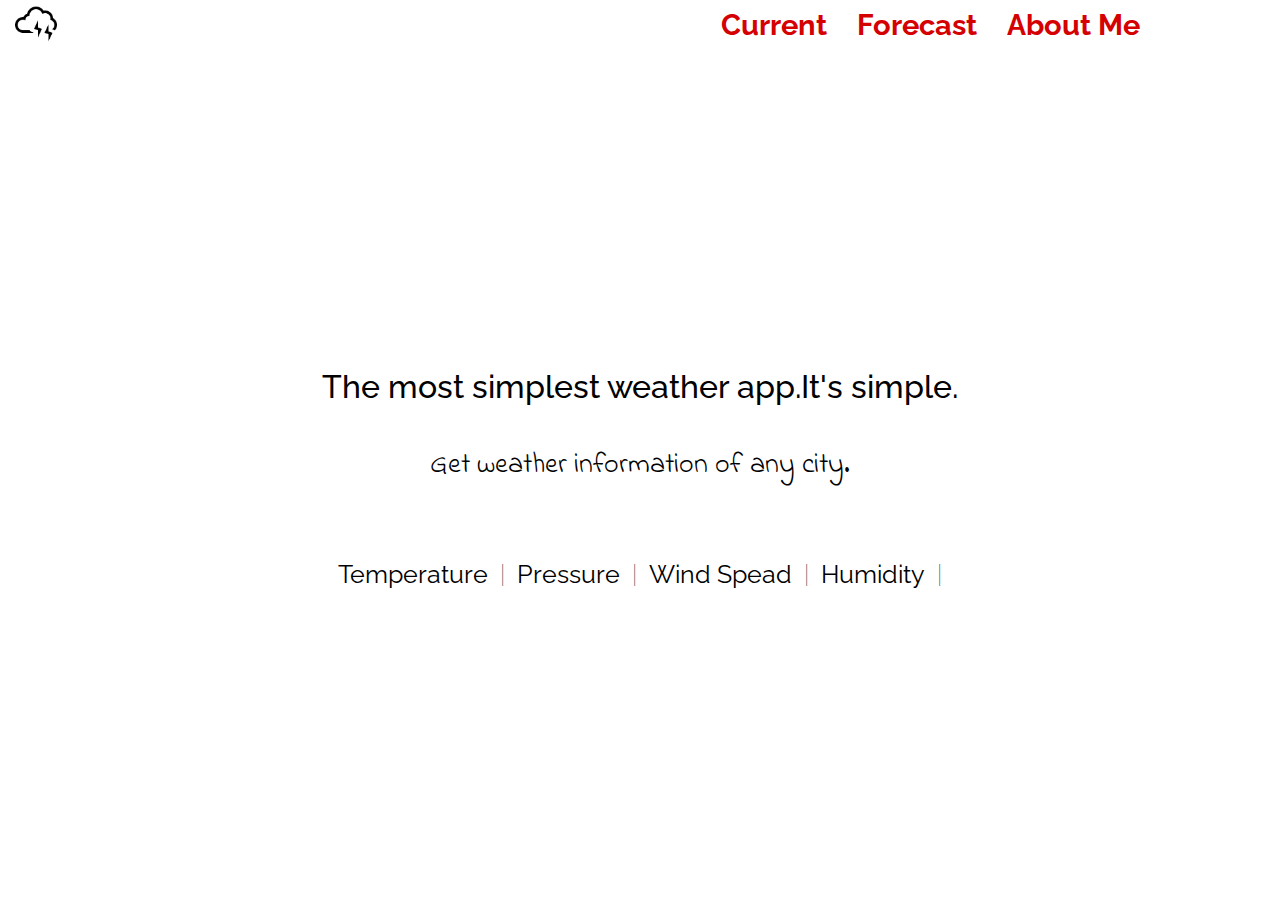
<file: index.html>
<!DOCTYPE html>
<html>
<head>
	<title>weather app</title>
  <meta name="viewport" content="width=device-width,initial-scale=1">
	<!-- bootstap css -->
	<link href="https://maxcdn.bootstrapcdn.com/bootstrap/3.3.7/css/bootstrap.min.css" rel="stylesheet" integrity="sha384-BVYiiSIFeK1dGmJRAkycuHAHRg32OmUcww7on3RYdg4Va+PmSTsz/K68vbdEjh4u" crossorigin="anonymous">
	<link rel="stylesheet" type="text/css" href="style.css">
</head>
<body>
<nav class="navbar navbar-default" id="nav_bar">
  <div class="container">
    <!-- Brand and toggle get grouped for better mobile display -->
    <div class="navbar-header">
      <button type="button" class="navbar-toggle collapsed" data-toggle="collapse" data-target="#navLinks" aria-expanded="false">
        <span class="sr-only">Toggle navigation</span>
        <span class="icon-bar"></span>
        <span class="icon-bar"></span>
        <span class="icon-bar"></span>
      </button>
      <a class="navbar-brand app-name" href="index.html"><img src="img/logo.png" class="img-responsive" id="logo" alt=""><strong>Weather App</strong></a>
    </div>

    <!-- Collect the nav links, forms, and other content for toggling -->
    <div class="collapse navbar-collapse" id="navLinks">
      <ul class="nav navbar-nav navbar-right" id="nav_list">
        <li><a href="Current.html">Current</a></li>
        <li><a href="Forecast.html">Forecast</a></li>
        <li><a href="http://footychat.epizy.com/portfolio" target="_blank">About Me</a></li>
      </ul>
    </div><!-- /.navbar-collapse -->
  </div><!-- /.container-fluid -->
</nav>
<div class="row" id="headRow">
	<div class="col-md-12" id="colText">
		<h2 class="text-center" id="tagline">The most simplest weather app.It's simple.</h2>
		<h2 class="text-center" id="tagline-2">Get weather information of any city.</h2>
		<ul class="list-inline" id="list_inline">
			<li>Temperature</li><span class="blink"> | </span>
			<li>Pressure</li><span class="blink"> | </span>
			<li>Wind Spead</li><span class="blink"> | </span>
			<li>Humidity</li><span class="blink"> | </span>
		</ul>
	</div>
</div>
<!--Jquery-->
<script
  src="https://code.jquery.com/jquery-3.2.1.min.js"
  integrity="sha256-hwg4gsxgFZhOsEEamdOYGBf13FyQuiTwlAQgxVSNgt4="
  crossorigin="anonymous"></script>

<!--bootstarp javascript-->
<script src="https://maxcdn.bootstrapcdn.com/bootstrap/3.3.7/js/bootstrap.min.js" integrity="sha384-Tc5IQib027qvyjSMfHjOMaLkfuWVxZxUPnCJA7l2mCWNIpG9mGCD8wGNIcPD7Txa" crossorigin="anonymous"></script>
</body>
</html>
</file>
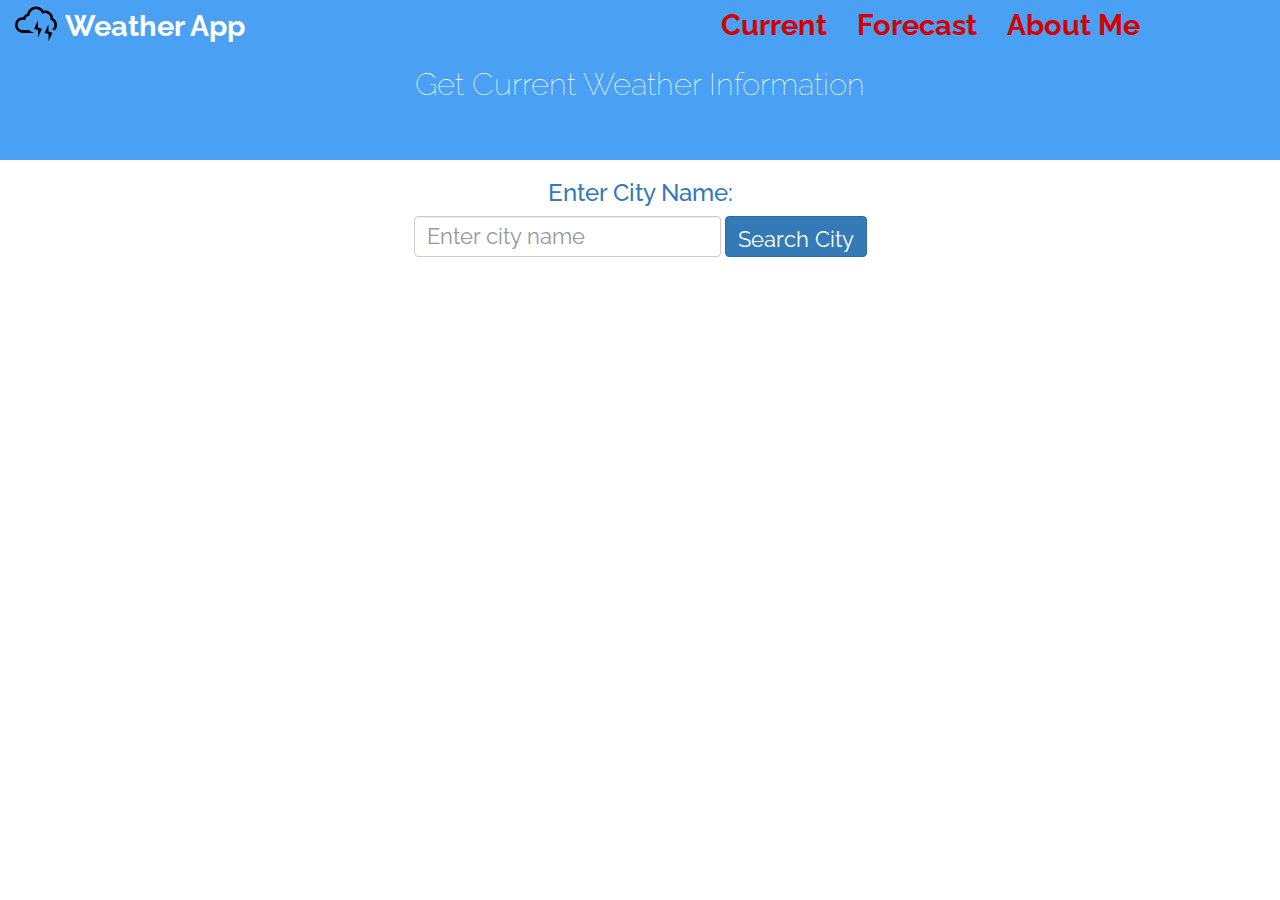
<file: current.html>
<!DOCTYPE html>
<html>
<head>
	<title>weather app</title>
	<meta name="viewport" content="width=device-width,initial-scale=1">
	<!-- bootstap css -->
	<link href="https://maxcdn.bootstrapcdn.com/bootstrap/3.3.7/css/bootstrap.min.css" rel="stylesheet" integrity="sha384-BVYiiSIFeK1dGmJRAkycuHAHRg32OmUcww7on3RYdg4Va+PmSTsz/K68vbdEjh4u" crossorigin="anonymous">
	<link rel="stylesheet" href="https://maxcdn.bootstrapcdn.com/font-awesome/4.4.0/css/font-awesome.min.css">
	<link rel="stylesheet" type="text/css" href="style.css">
</head>
<body>
<nav class="navbar navbar-default" id="nav_bar">
  <div class="container">
    <!-- Brand and toggle get grouped for better mobile display -->
    <div class="navbar-header">
      <button type="button" class="navbar-toggle collapsed" data-toggle="collapse" data-target="#navLinks" aria-expanded="false">
        <span class="sr-only">Toggle navigation</span>
        <span class="icon-bar"></span>
        <span class="icon-bar"></span>
        <span class="icon-bar"></span>
      </button>
      <a class="navbar-brand app-name" href="index.html"><img src="img/logo.png" class="img-responsive" id="logo" alt=""><strong>Weather App</strong></a>
    </div>

    <!-- Collect the nav links, forms, and other content for toggling -->
    <div class="collapse navbar-collapse" id="navLinks">
      <ul class="nav navbar-nav navbar-right" id="nav_list">
        <li><a href="Current.html">Current</a></li>
        <li><a href="Forecast.html">Forecast</a></li>
        <li><a href="http://footychat.epizy.com/portfolio" target="_blank">About Me</a></li>
      </ul>
    </div><!-- /.navbar-collapse -->
  </div><!-- /.container-fluid -->
</nav>
<div class="jumbotron jumbo">
	<h2>Get Current Weather Information</h2>
</div>
<div class="container">
	<div class="row">
		<div class="col-md-12">
			<h3 class="text-center text-primary">Enter City Name:</h3>
			<div id="error"></div>
		</div>
		<div class="row form-group form-inline" id="city">
			<input type="text" name="cityname" id="cityname" class="form-control" placeholder="Enter city name"></input>
			<button id="submitCity" class="btn btn-primary" onclick="getWeather(document.getElementById('cityname').value);">Search City</button>
		</div>
        <div id="weather-data">
		
	    </div>
	</div>
</div>
<!--Jquery-->
<script
  src="https://code.jquery.com/jquery-3.2.1.min.js"
  integrity="sha256-hwg4gsxgFZhOsEEamdOYGBf13FyQuiTwlAQgxVSNgt4="
  crossorigin="anonymous"></script>

<!--bootstarp javascript-->
<script src="https://maxcdn.bootstrapcdn.com/bootstrap/3.3.7/js/bootstrap.min.js" integrity="sha384-Tc5IQib027qvyjSMfHjOMaLkfuWVxZxUPnCJA7l2mCWNIpG9mGCD8wGNIcPD7Txa" crossorigin="anonymous"></script>

<script type="text/javascript" src="script.js"></script>
</body>
</html>
</file>
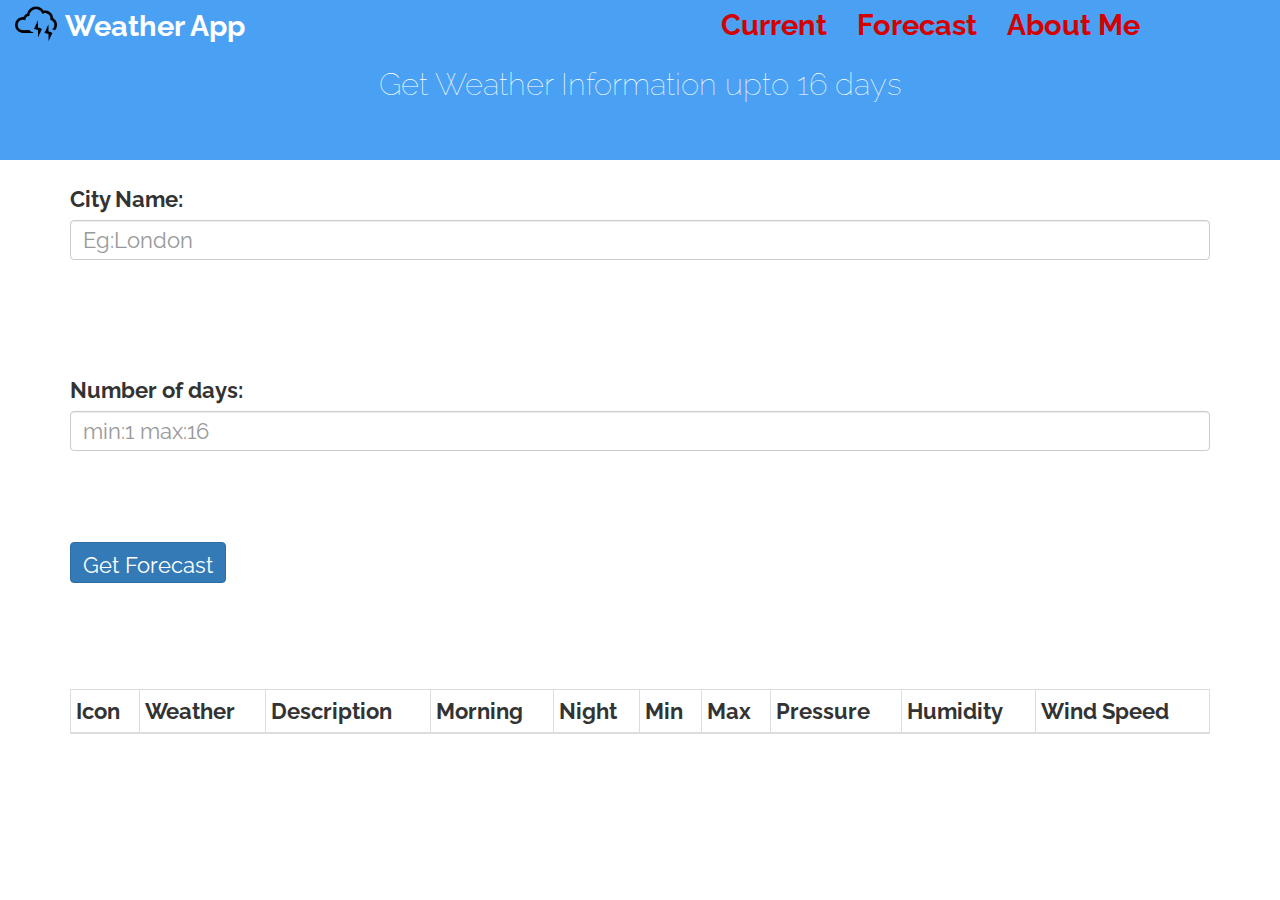
<file: forecast.html>
<!DOCTYPE html>
<html>
<head>
	<title>weather app</title>
  <meta name="viewport" content="width=device-width,initial-scale=1">
	<!-- bootstap css -->
	<link href="https://maxcdn.bootstrapcdn.com/bootstrap/3.3.7/css/bootstrap.min.css" rel="stylesheet" integrity="sha384-BVYiiSIFeK1dGmJRAkycuHAHRg32OmUcww7on3RYdg4Va+PmSTsz/K68vbdEjh4u" crossorigin="anonymous">
	<link rel="stylesheet" type="text/css" href="style.css">
</head>
<body>
<nav class="navbar navbar-default" id="nav_bar">
  <div class="container">
    <!-- Brand and toggle get grouped for better mobile display -->
    <div class="navbar-header">
      <button type="button" class="navbar-toggle collapsed" data-toggle="collapse" data-target="#navLinks" aria-expanded="false">
        <span class="sr-only">Toggle navigation</span>
        <span class="icon-bar"></span>
        <span class="icon-bar"></span>
        <span class="icon-bar"></span>
      </button>
      <a class="navbar-brand app-name" href="index.html"><img src="img/logo.png" class="img-responsive" id="logo" alt=""><strong>Weather App</strong></a>
    </div>

    <!-- Collect the nav links, forms, and other content for toggling -->
    <div class="collapse navbar-collapse" id="navLinks">
      <ul class="nav navbar-nav navbar-right" id="nav_list">
        <li><a href="Current.html">Current</a></li>
        <li><a href="Forecast.html">Forecast</a></li>
        <li><a href="http://footychat.epizy.com/portfolio" target="_blank">About Me</a></li>
      </ul>
    </div><!-- /.navbar-collapse -->
  </div><!-- /.container-fluid -->
</nav>
<div class="jumbotron jumbo">
	<h2>Get Weather Information upto 16 days</h2>
</div>
<div class="container">
	<div class="row">
		<div class="col-md-12">
      <div class="form-group">
        <label for="city-name">City Name:</label>
        <input type="text" class="form-control" id="cityname" placeholder="Eg:London">
      </div>

      <div class="form-group">
        <label for="number-of-days">Number of days:</label>
        <input type="text" class="form-control" id="days" placeholder="min:1 max:16">
      </div>

      <div class="form-group">
        <button id="submitCity" class="btn btn-primary" onclick="getForecast(document.getElementById('cityname').value,document.getElementById('days').value);">Get Forecast</button>
      </div>
      <div class="table-responsive">
        <table class="table table-bordered  table-condensed">
          <thead>
            <tr>
              <th>Icon</td>
              <th>Weather</td>
              <th>Description</td>
              <th>Morning</td>
              <th>Night</td>
              <th>Min</td>
              <th>Max</td>
              <th>Pressure</td>
              <th>Humidity</td>
              <th>Wind Speed</td>
            </tr>
          </thead> 
          <tbody id="forecast">
            
          </tbody> 
        </table>  
      </div>
	  </div>
  </div>
</div>

<!--Jquery-->
<script
  src="https://code.jquery.com/jquery-3.2.1.min.js"
  integrity="sha256-hwg4gsxgFZhOsEEamdOYGBf13FyQuiTwlAQgxVSNgt4="
  crossorigin="anonymous"></script>

<!--bootstarp javascript-->
<script src="https://maxcdn.bootstrapcdn.com/bootstrap/3.3.7/js/bootstrap.min.js" integrity="sha384-Tc5IQib027qvyjSMfHjOMaLkfuWVxZxUPnCJA7l2mCWNIpG9mGCD8wGNIcPD7Txa" crossorigin="anonymous"></script>

<script type="text/javascript" src="script.js"></script>
</body>
</html>
</file>
<file: style.css>
@import url('https://fonts.googleapis.com/css?family=Indie+Flower|Raleway');

body{
	font-family: 'Raleway',serif;
	background-color: white;
	margin: 0;
	padding: 0;
}

#nav_bar{
	margin-bottom: 0;
	padding: 0;
	background-color:transparent;
	border: none;
	position: absolute;
}

.app-name{
	color: #d50000 !important;
	font-size: 2.1em;
	font-weight: bolder;
	transition: all 0.3s;
}
.app-name:hover{
	color: #fff!important;
}
#nav_list li a{
	color: #d50000;
	font-weight: bolder;
	transition: all 0.3s;
	font-size: 2.1em; 
}

#nav_list li a:hover{
	color:#fff;
}

#logo{
	max-height: 42px;
	margin-right: 8px;
	display: inline-block;
	margin-top: -15px;
}

#headRow{
	background-image: url('https://unsplash.it/1200?image=1056');
	background-size: cover;
	height:100vh;
	width: auto;
	display: flex;
	align-items: center;
	justify-content: center;
}

#tagline{
	color: black;
	padding-top: 4%;
	font-size: 2.3em;
}
#tagline-2{
	color: black;
	padding-top: 2%;
	padding-bottom: 5%;
	font-family: 'Indie Flower',cursive;
	font-size: 2em;
}

ul#list_inline{
	color: black;
	font-size: 1.8em;
	text-align: center;

}

.jumbo h2{
	font-size: 2.2em;
	font-weight: lighter;
	text-align: center;
}

#city{
	width: 60%;
	margin: auto;
	text-align: center;
}
.jumbo{
	margin-bottom: 0px;
	background-color: #4aa1f3;
	color: white;
}
input[type='text'],#submitCity{
	height: 1.8em;
	font-size: 1.6em;
	margin-bottom: 8%;
}

label{
	font-size: 1.6em;
	margin-top: 2%;
}
table{
	font-size: 1.6em;
}

#weather-data{
	min-width:200px;
	background-color:  #4aa1f3;
	color: #fff;
	text-align: center;
	border-radius: 5px;
	font-size: 1.6em;

}

#weather-data h3{
	padding-top: 3%;
}
#weather-data p:last-child{
	padding-bottom: 3%;
}


  
  @-webkit-keyframes blinker {
  from {opacity: 1.0;}
  to {opacity: 0.0;}
}
.blink{
	color: black;
	font-weight: lighter;
	text-decoration: blink;
	-webkit-animation-name: blinker;
	-webkit-animation-duration: 0.6s;
	-webkit-animation-iteration-count:infinite;
	-webkit-animation-timing-function:ease-in-out;
	-webkit-animation-direction: alternate;
}


@media only screen and (max-width: 720px) {
    #nav_bar {
        background-color:#4DD0E1;
        z-index: 1000000000000;
        width: 100%;
    }
}
</file>
